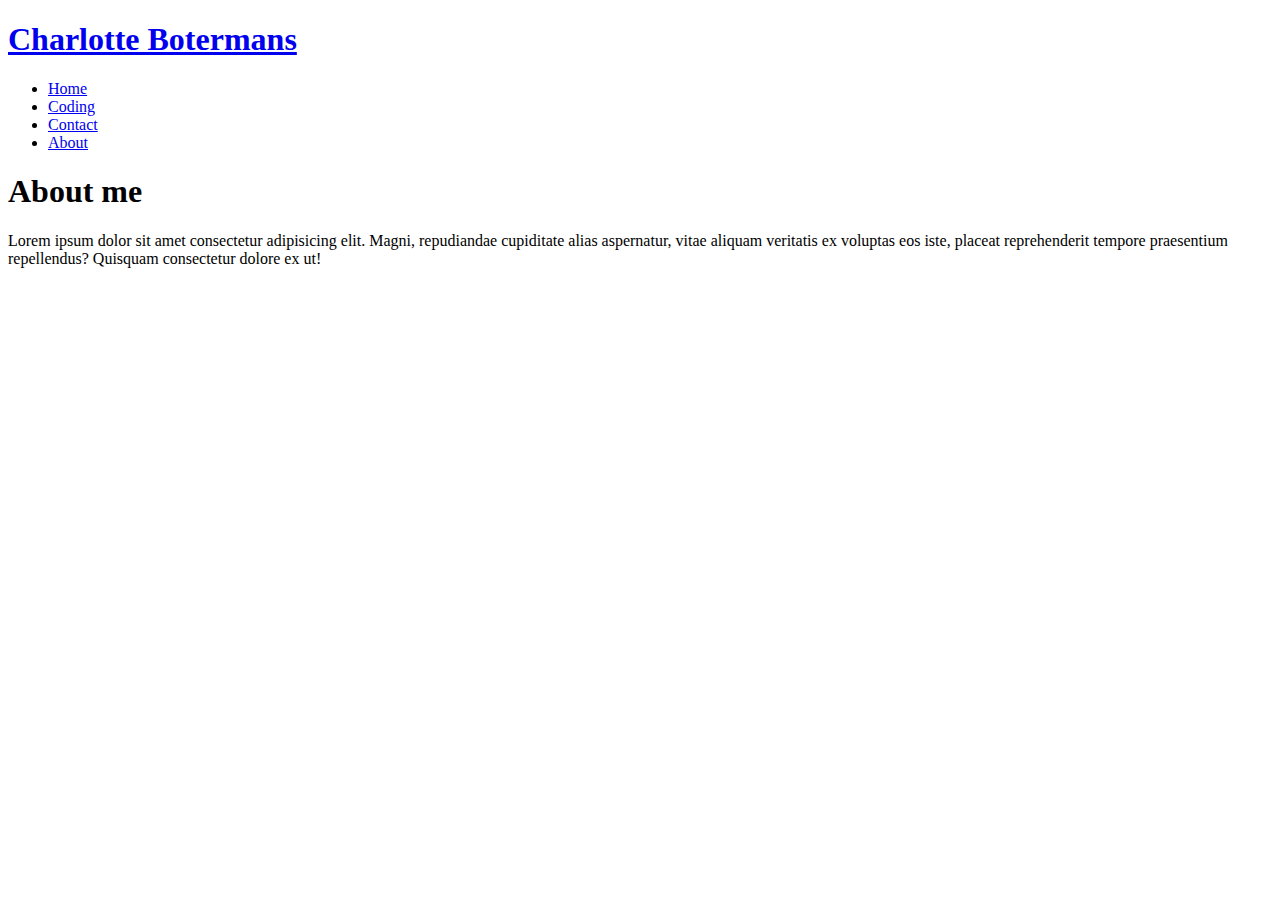
<file: about.html>
<!DOCTYPE html>
<html lang="en">
<head>
    <meta charset="UTF-8">
    <meta name="viewport" content="width=device-width, initial-scale=1.0">
    <meta http-equiv="X-UA-Compatible" content="ie=edge">
    <title>Document</title>
</head>
<body>
        <header> 
                <h1>
                <a href="https://google.com" target="_blank">Charlotte Botermans 
            </h1>
                <nav> 
                    <ul>
                        <li><a href="index.html">Home</a>
                        </li>
                        <li><a href="#">Coding</a>
                        </li>
                        <li><a href="#">Contact</a>
                        </li>
                        <li><a href= about.html> About</a>
                        </li>
                    </ul>
                </nav>
            </header>
        <h1> <strong>About me</strong></h1>
        <p>Lorem ipsum dolor sit amet consectetur adipisicing elit. Magni, repudiandae cupiditate alias aspernatur, vitae aliquam veritatis ex voluptas eos iste, placeat reprehenderit tempore praesentium repellendus? Quisquam consectetur dolore ex ut!</p>
</body>
</html>
</file>
